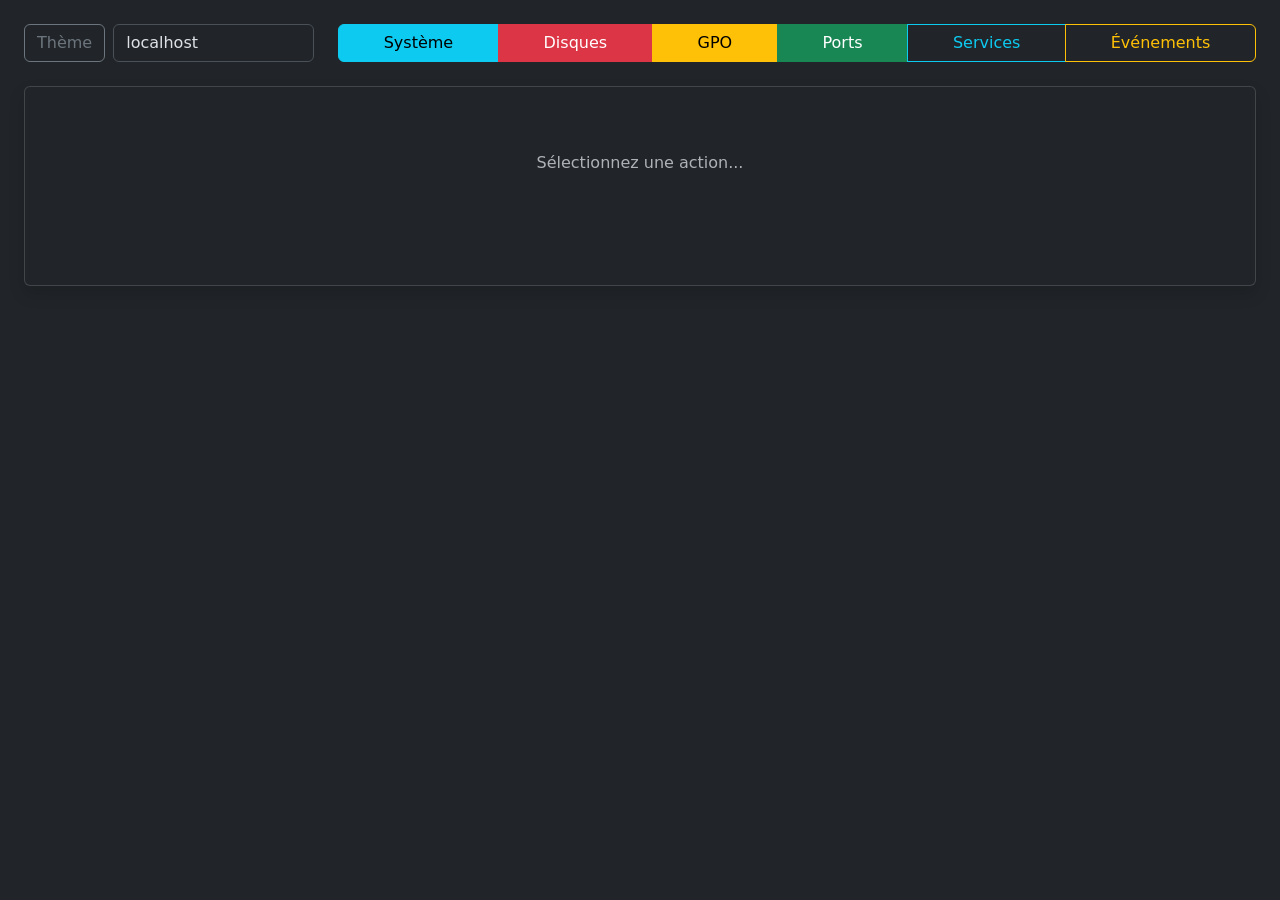
<file: frontend/index - V1.html>
<!DOCTYPE html>
<html lang="fr" data-bs-theme="dark">
<head>
    <meta charset="UTF-8">
    <title>Supervision IT</title>
    <!-- Utilisation de Bootstrap 5 -->
    <link href="css/bootstrap.min.css" rel="stylesheet">
    <script>
        // Applique le thème immédiatement au chargement pour éviter le flash
        const savedTheme = localStorage.getItem('theme') || 'dark';
        document.documentElement.setAttribute('data-bs-theme', savedTheme);
    </script>
    <style>
        /* CSS léger pour aider la mise en page */
        .sticky-header { position: sticky; top: 0; z-index: 1; background-color: var(--bs-body-bg); }
    </style>
</head>
<body class="p-4 bg-body text-body">
    <div class="row mb-4 align-items-center">
        <div class="col-md-3 d-flex gap-2">
            <button class="btn btn-outline-secondary" id="themeToggle">Thème</button>
            <input type="text" id="serverInput" class="form-control" value="localhost" placeholder="Nom du serveur ou IP">
        </div>
        <div class="col-md-9 btn-group">
            <button class="btn btn-info" onclick="fetchData('system')">Système</button>
            <button class="btn btn-danger" onclick="fetchData('disks')">Disques</button>
            <button class="btn btn-warning" onclick="fetchData('gpos')">GPO</button>
            <button class="btn btn-success" onclick="fetchData('ports')">Ports</button>
            <button class="btn btn-outline-info" onclick="fetchData('services')">Services</button>
            <button class="btn btn-outline-warning" onclick="fetchData('events')">Événements</button>
        </div>
    </div>
    
    <div id="resultArea" class="card p-3 shadow" style="min-height: 200px;">
        <div class="text-muted text-center mt-5">Sélectionnez une action...</div>
    </div>

    <script>
        // --- Fonction de filtre pour les services ---
        function filterServices() {
            const query = document.getElementById('searchService').value.toLowerCase();
            const rows = document.querySelectorAll('#serviceTableBody tr');
            rows.forEach(row => {
                row.style.display = row.textContent.toLowerCase().includes(query) ? '' : 'none';
            });
        }
        function filterEvents() {
    const query = document.getElementById('searchEvent').value.toLowerCase();
    const rows = document.querySelectorAll('#eventTableBody tr');
    
    rows.forEach(row => {
        // La colonne ID est la 4ème (index 3)
        const idCell = row.cells[3].textContent.toLowerCase();
        row.style.display = idCell.includes(query) ? '' : 'none';
    });
}
        function filterPorts() {
    const query = document.getElementById('searchPort').value.toLowerCase();
    const rows = document.querySelectorAll('#portTableBody tr');
    
    rows.forEach(row => {
        // On cherche dans tout le contenu de la ligne (Port, App, Service, PID)
        row.style.display = row.textContent.toLowerCase().includes(query) ? '' : 'none';
    });
}
        // --- Gestion du Thème ---
        document.getElementById('themeToggle').addEventListener('click', () => {
            const currentTheme = document.documentElement.getAttribute('data-bs-theme');
            const newTheme = currentTheme === 'dark' ? 'light' : 'dark';
            document.documentElement.setAttribute('data-bs-theme', newTheme);
            localStorage.setItem('theme', newTheme);
        });

        // --- Récupération des données ---
        async function fetchData(action) {
            const target = document.getElementById('resultArea');
            const server = document.getElementById('serverInput').value.trim() || 'localhost';
            
            target.innerHTML = `<div class="d-flex justify-content-center mt-5"><div class="spinner-border text-primary" role="status"></div></div>`;
            
            try {
                const response = await fetch(`/api/${action}/${server}`);
                const res = await response.json();
                
                if (!response.ok || res.Error) throw new Error(res.Error || res.detail || "Erreur serveur.");

                if (action === 'system') {
                    const topCPU = res.TopCPU || [];
                    const topRAM = res.TopRAM || [];
                    target.innerHTML = `
                        <h5 class="text-info mb-1">${res.OS}</h5>
                        <div class="mb-3">
                            <span class="badge bg-primary fs-6 me-2">IP: ${res.IP}</span>
                            <small class="text-muted">${res.CPU_Model} | RAM: ${res.RAM_Total} Go</small>
                        </div>
                        <div class="row mt-3">
                            <div class="col-6"><h6>Top 10 CPU (%)</h6><ul class="list-unstyled">${topCPU.map(p => `<li><span class="badge bg-danger me-2">${p.CPU}%</span> ${p.Name}</li>`).join('')}</ul></div>
                            <div class="col-6"><h6>Top 10 RAM (Mo)</h6><ul class="list-unstyled">${topRAM.map(p => `<li><span class="badge bg-secondary me-2">${p.RAM_MB} Mo</span> ${p.Name}</li>`).join('')}</ul></div>
                        </div>`;
                } 
                else if (action === 'disks') {
                    const data = Array.isArray(res) ? res : [res];
                    target.innerHTML = data.map(d => `
                        <div class="mb-3">
                            <div class="d-flex justify-content-between"><strong>${d.Drive}</strong><span>${d.Free} Go libres / ${d.Total} Go</span></div>
                            <div class="progress"><div class="progress-bar ${d.UsedPct > 90 ? 'bg-danger' : 'bg-warning'}" style="width:${d.UsedPct}%">${d.UsedPct}%</div></div>
                        </div>`).join('');
                } 
                else if (action === 'gpos') {
                    const data = Array.isArray(res) ? res : [res];
                    target.innerHTML = data.length > 0 ? data.map(g => `<span class="badge bg-secondary m-1 fs-6">${g}</span>`).join('') : "<div class='alert alert-info'>Aucune GPO.</div>";
                } 
                else if (action === 'ports') {
                    const data = Array.isArray(res) ? res : [res];
                    
                    // Ajout du champ de recherche
                    let html = `<input type="text" id="searchPort" class="form-control mb-3" placeholder="Rechercher par port, app ou service..." onkeyup="filterPorts()">`;
                    
                    html += `<div style="max-height: 500px; overflow-y: auto;">
                             <table class="table table-hover table-striped">
                                <thead class="sticky-header">
                                    <tr><th>Port</th><th>Protocole</th><th>Application</th><th>Service</th><th>PID</th></tr>
                                </thead>
                                <tbody id="portTableBody">`; // ID crucial pour le filtrage
                    
                    html += data.map(p => `<tr>
                        <td>${p.Port}</td>
                        <td><span class="badge ${p.Proto === 'TCP' ? 'bg-primary' : 'bg-warning text-dark'}">${p.Proto}</span></td>
                        <td><span class="badge bg-info text-dark">${p.App}</span></td>
                        <td>${p.Service}</td>
                        <td>${p.PID}</td>
                    </tr>`).join('');
                    
                    html += `</tbody></table></div>`;
                    target.innerHTML = html;
                }
                else if (action === 'services') {
                    const data = Array.isArray(res) ? res : [res];
                    const anomalies = data.filter(s => s.StartMode === 'Auto' && s.State !== 'Running');
                    
                    let html = `<input type="text" id="searchService" class="form-control mb-3" placeholder="Rechercher un service..." onkeyup="filterServices()">`;
                    if (anomalies.length > 0) {
                        html += `<h6 class="text-danger">⚠️ Services en anomalie</h6><table class="table table-danger mb-4"><thead><tr><th>Service</th><th>État</th></tr></thead><tbody>${anomalies.map(s => `<tr><td>${s.Name}</td><td>${s.State}</td></tr>`).join('')}</tbody></table>`;
                    }
                    html += `<div style="max-height: 400px; overflow-y: auto;"><table class="table table-hover table-striped"><thead class="sticky-header"><tr><th>Service</th><th>Nom</th><th>Démarrage</th><th>État</th></tr></thead><tbody id="serviceTableBody">${data.map(s => `<tr><td>${s.Name}</td><td>${s.DisplayName}</td><td>${s.StartMode}</td><td><span class="badge ${s.State === 'Running' ? 'bg-success' : 'bg-secondary'}">${s.State}</span></td></tr>`).join('')}</tbody></table></div>`;
                    target.innerHTML = html;
                }
               else if (action === 'events') {
    const data = Array.isArray(res) ? res : [res];

    // On ajoute le champ de recherche
    let html = `<input type="text" id="searchEvent" class="form-control mb-3" placeholder="Filtrer par ID d'événement..." onkeyup="filterEvents()">`;

    html += `<div style="max-height: 500px; overflow-y: auto;">
             <table class="table table-hover table-striped">
                <thead class="sticky-header">
                    <tr><th>Date</th><th>Niveau</th><th>Source</th><th>ID</th><th>Message</th></tr>
                </thead>
                <tbody id="eventTableBody">`; // Identifiant unique pour le filtre

    html += data.map(e => {
        const level = (e.Level || "").toLowerCase().trim();
        const badgeClass = (level.includes('err') || level.includes('crit')) ? 'bg-danger' : 'bg-warning text-dark';
        
        return `<tr>
            <td class="text-nowrap">${e.Time}</td>
            <td><span class="badge ${badgeClass}">${e.Level}</span></td>
            <td>${e.Source}</td>
            <td>${e.EventID}</td>
            <td title="${e.Message.replace(/"/g, '&quot;')}">${e.Message.substring(0, 50)}...</td>
        </tr>`;
    }).join('');

    html += `</tbody></table></div>`;
    target.innerHTML = html;
}
            } catch (e) { target.innerHTML = `<div class="alert alert-danger">${e.message}</div>`; }
        }
    </script>
</body>
</html>
</file>
